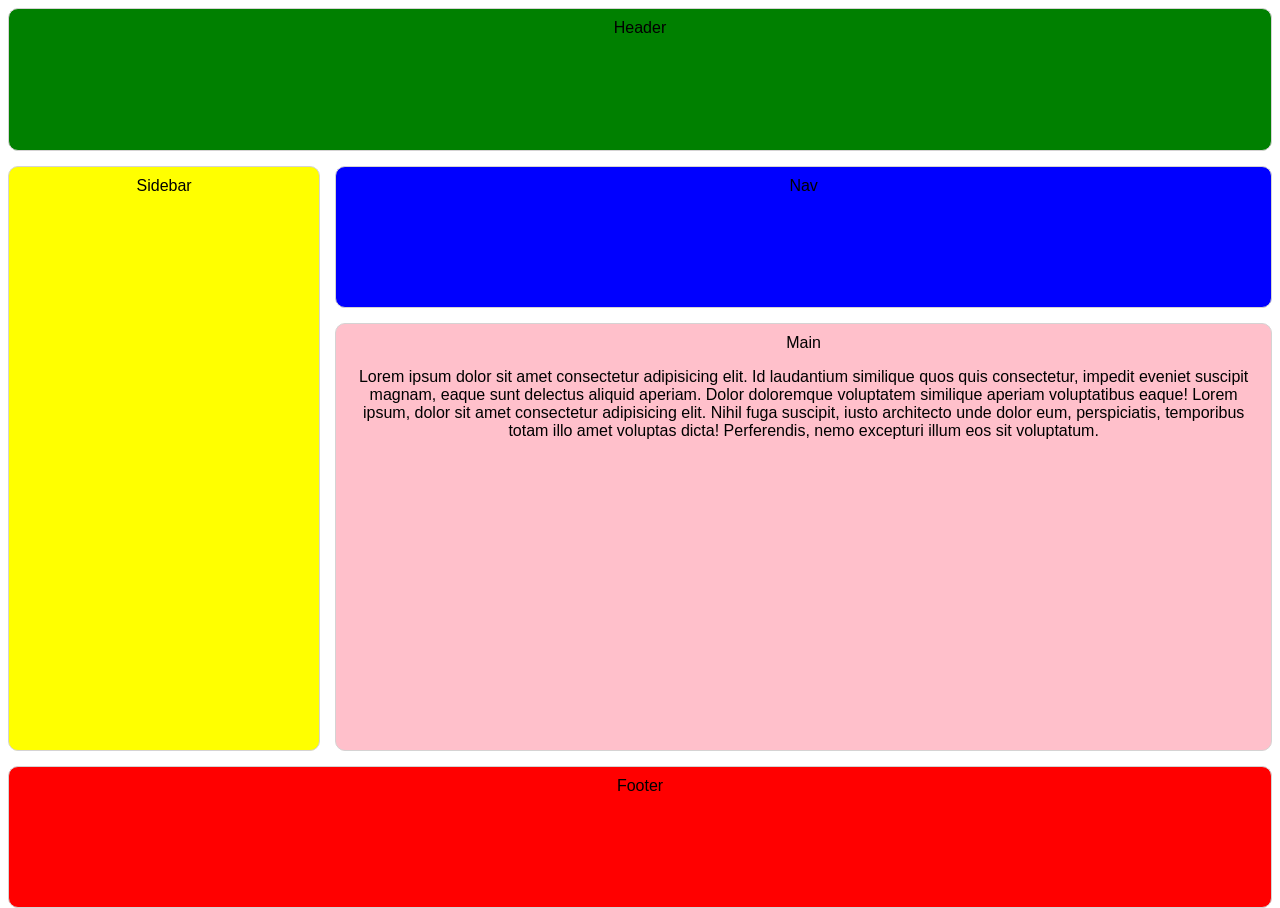
<file: intermediate-html-css/advanced-grid/01-responsive-holy-grail/mySolution/index.html>
<!DOCTYPE html>
<html lang="en">
<head>
    <meta charset="UTF-8">
    <meta name="viewport" content="width=device-width, initial-scale=1.0">
    <title>Grid Layout</title>
    <link rel="stylesheet" href="./css/styles.css">
</head>
<body>
    <div class="container">
        <header class="header">Header</header>
        <nav class="nav">Nav</nav>
        <main class="main">Main
            <p>Lorem ipsum dolor sit amet consectetur adipisicing elit. Id laudantium similique quos quis consectetur, impedit eveniet suscipit magnam, eaque sunt delectus aliquid aperiam. Dolor doloremque voluptatem similique aperiam voluptatibus eaque!
                Lorem ipsum, dolor sit amet consectetur adipisicing elit. Nihil fuga suscipit, iusto architecto unde dolor eum, perspiciatis, temporibus totam illo amet voluptas dicta! Perferendis, nemo excepturi illum eos sit voluptatum.
            </p>
        </main>
        <aside class="sidebar">Sidebar</aside>
        <footer class="footer">Footer</footer>
    </div>
</body>
</html>
</file>
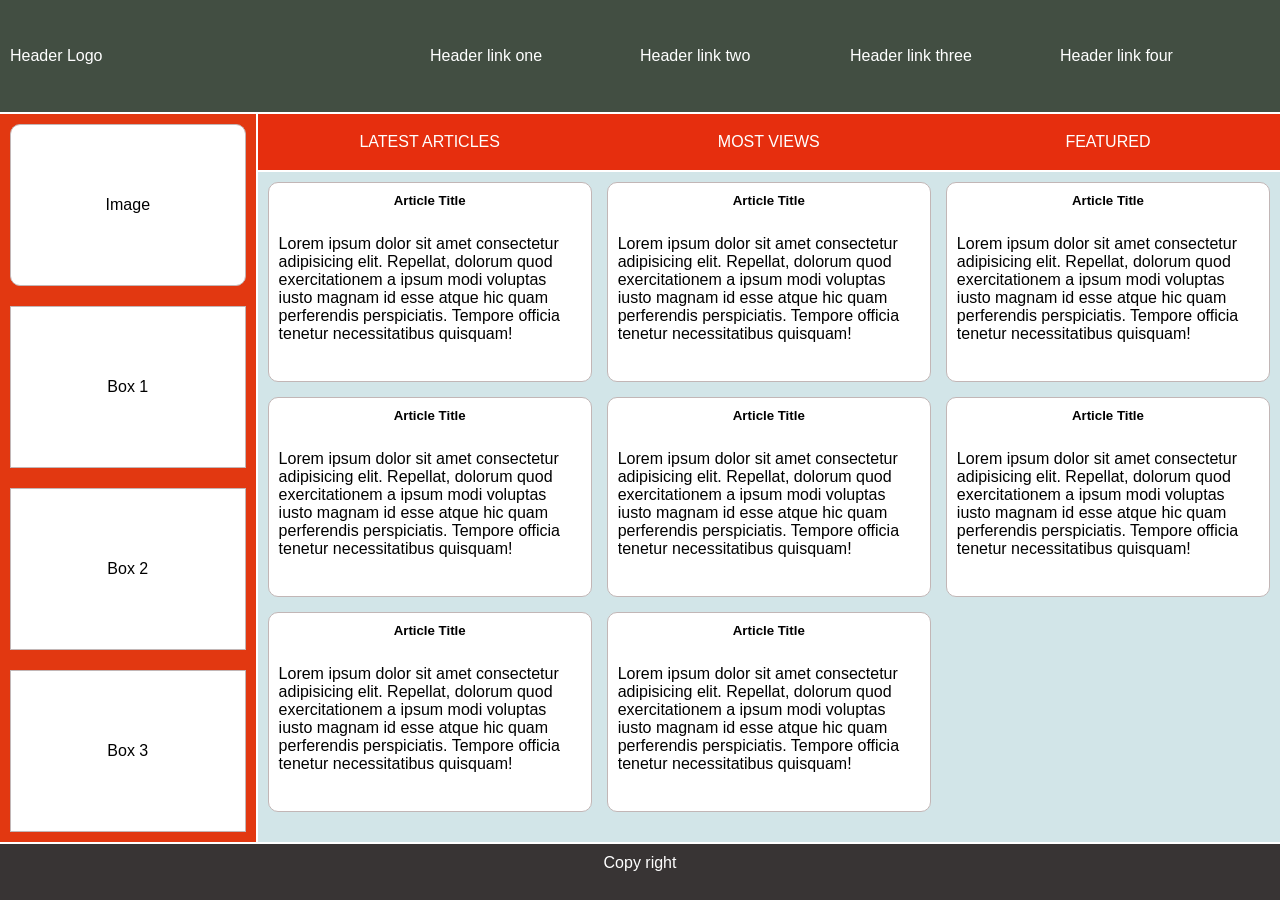
<file: intermediate-html-css/advanced-grid/02-holy-grail-mockup/mySolution/index.html>
<!DOCTYPE html>
<html lang="en">
<head>
    <meta charset="UTF-8">
    <meta name="viewport" content="width=device-width, initial-scale=1.0">
    <title>Grid Layout</title>
    <link rel="stylesheet" href="./css/styles.css">
</head>
<body>
    <div class="container">
        <header class="header">
            <ul>
                <li>Header Logo</li>
                <li>Header link one</li>
                <li>Header link two</li>
                <li>Header link three</li>
                <li>Header link four</li>
            </ul>
        </header>
        <nav class="nav">
            <div>Latest Articles</div>
            <div>Most Views</div>
            <div>Featured</div>
        </nav>
        <main class="main">
            <article class="article">
                <h5>Article Title</h5>
                <div>Lorem ipsum dolor sit amet consectetur adipisicing elit. Repellat, dolorum quod exercitationem a ipsum modi voluptas iusto magnam id esse atque hic quam perferendis perspiciatis. Tempore officia tenetur necessitatibus quisquam!</div>
            </article>
            <article class="article">
                <h5>Article Title</h5>
                <div>Lorem ipsum dolor sit amet consectetur adipisicing elit. Repellat, dolorum quod exercitationem a ipsum modi voluptas iusto magnam id esse atque hic quam perferendis perspiciatis. Tempore officia tenetur necessitatibus quisquam!</div>
            </article>
            <article class="article">
                <h5>Article Title</h5>
                <div>Lorem ipsum dolor sit amet consectetur adipisicing elit. Repellat, dolorum quod exercitationem a ipsum modi voluptas iusto magnam id esse atque hic quam perferendis perspiciatis. Tempore officia tenetur necessitatibus quisquam!</div>
            </article>
            <article class="article">
                <h5>Article Title</h5>
                <div>Lorem ipsum dolor sit amet consectetur adipisicing elit. Repellat, dolorum quod exercitationem a ipsum modi voluptas iusto magnam id esse atque hic quam perferendis perspiciatis. Tempore officia tenetur necessitatibus quisquam!</div>
            </article>
            <article class="article">
                <h5>Article Title</h5>
                <div>Lorem ipsum dolor sit amet consectetur adipisicing elit. Repellat, dolorum quod exercitationem a ipsum modi voluptas iusto magnam id esse atque hic quam perferendis perspiciatis. Tempore officia tenetur necessitatibus quisquam!</div>
            </article>
            <article class="article">
                <h5>Article Title</h5>
                <div>Lorem ipsum dolor sit amet consectetur adipisicing elit. Repellat, dolorum quod exercitationem a ipsum modi voluptas iusto magnam id esse atque hic quam perferendis perspiciatis. Tempore officia tenetur necessitatibus quisquam!</div>
            </article>
            <article class="article">
                <h5>Article Title</h5>
                <div>Lorem ipsum dolor sit amet consectetur adipisicing elit. Repellat, dolorum quod exercitationem a ipsum modi voluptas iusto magnam id esse atque hic quam perferendis perspiciatis. Tempore officia tenetur necessitatibus quisquam!</div>
            </article>
            <article class="article">
                <h5>Article Title</h5>
                <div>Lorem ipsum dolor sit amet consectetur adipisicing elit. Repellat, dolorum quod exercitationem a ipsum modi voluptas iusto magnam id esse atque hic quam perferendis perspiciatis. Tempore officia tenetur necessitatibus quisquam!</div>
            </article>

            
        </main>
        <aside class="sidebar">
            <div class="sidebar-item" style="border-radius: 10px;">Image</div>
            <div class="sidebar-item">Box 1</div>
            <div class="sidebar-item">Box 2</div>
            <div class="sidebar-item">Box 3</div>
        </aside>
        <footer class="footer">Copy right
        </footer>
    </div>
</body>
</html>
</file>
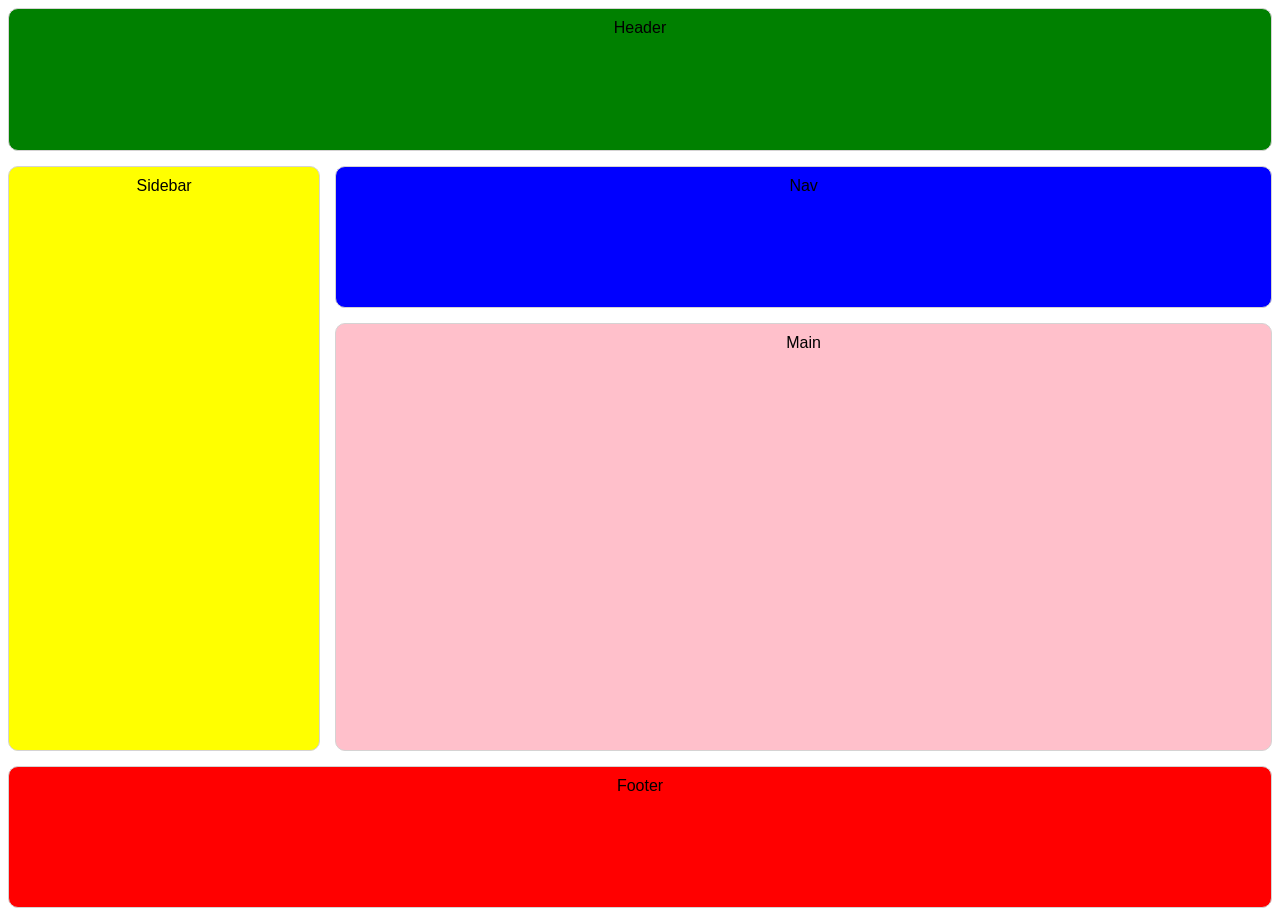
<file: intermediate-html-css/positioning-grid/01-basic-holy-grail/mySolution/index.html>
<!DOCTYPE html>
<html lang="en">
<head>
    <meta charset="UTF-8">
    <meta name="viewport" content="width=device-width, initial-scale=1.0">
    <title>Grid Layout</title>
    <link rel="stylesheet" href="./css/styles.css">
</head>
<body>
    <div class="container">
        <header class="header">Header</header>
        <nav class="nav">Nav</nav>
        <main class="main">Main</main>
        <aside class="sidebar">Sidebar</aside>
        <footer class="footer">Footer</footer>
    </div>
</body>
</html>
</file>
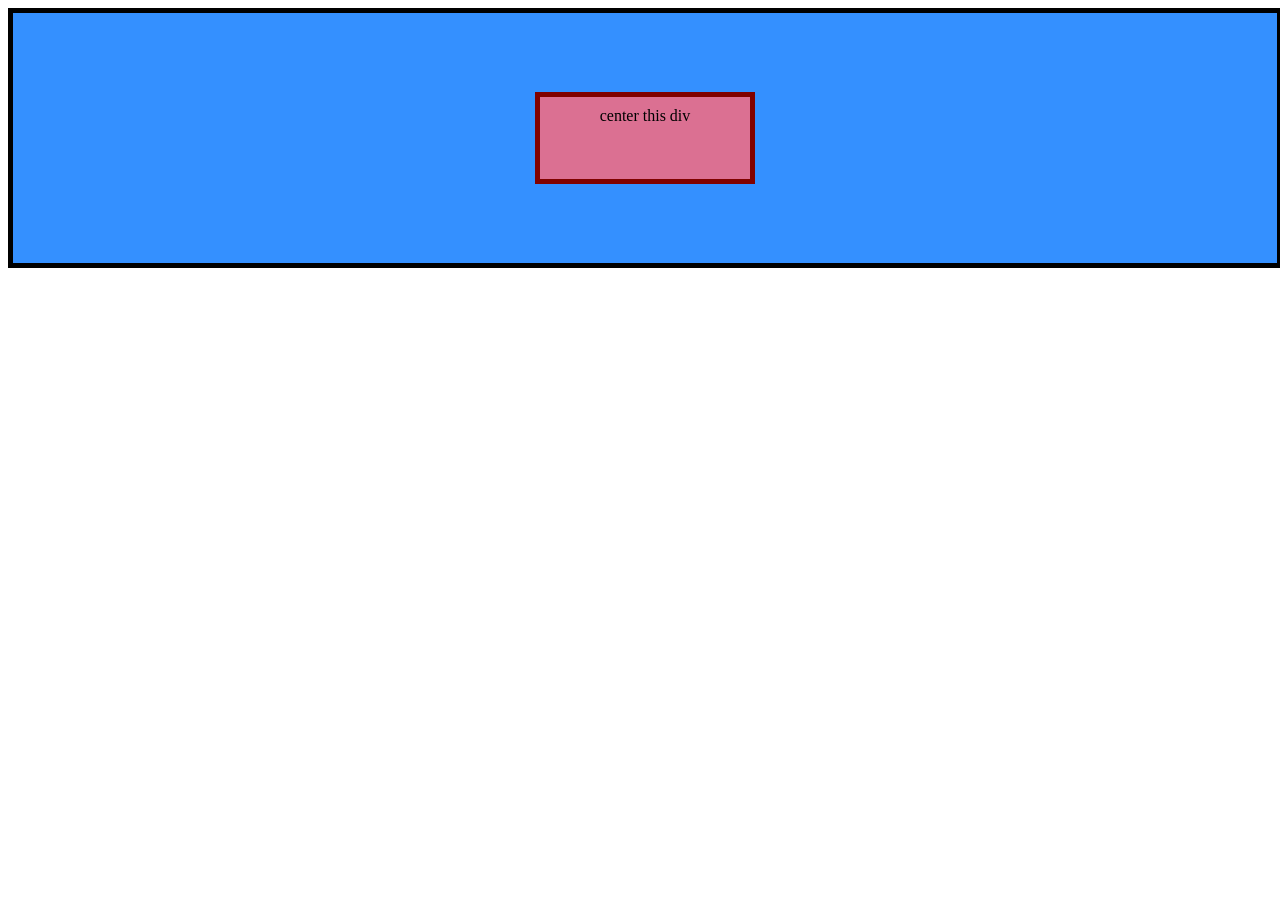
<file: foundations/flex/01-flex-center/mySolution/HTML_1.html>
<!DOCTYPE html>
<html lang="en">
<head>
    <meta charset="UTF-8">
    <meta name="viewport" content="width=device-width, initial-scale=1.0">
    <title>Document</title>
    <link rel="stylesheet" href="./css/style.css">
</head>
<body >

    <div class="flex-container">
        <div class="flex-item">center this div</div>
    </div>
</body>
</html>
</file>
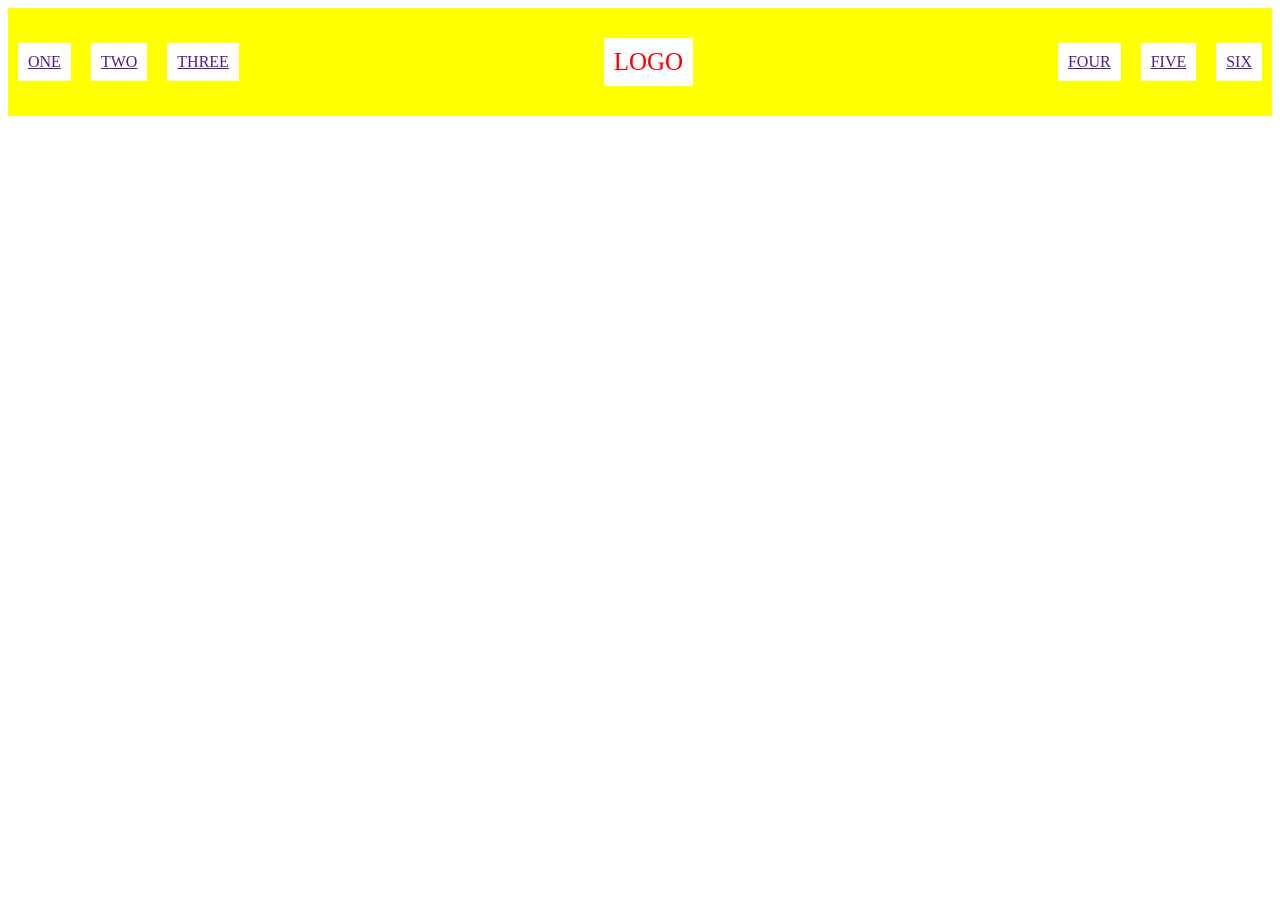
<file: foundations/flex/02-flex-header/mySolution/HTML_1.html>
<!DOCTYPE html>
<html lang="en">
<head>
    <meta charset="UTF-8">
    <meta name="viewport" content="width=device-width, initial-scale=1.0">
    <title>Document</title>
    <link rel="stylesheet" href="./css/style.css">
</head>
<body >

    <div class="flex-container">
        <div class="flex-sub-container  flex-no-grow">
            <a href="" class="spacing">ONE</a>
            <a href="" class="spacing">TWO</a>
            <a href="" class="spacing">THREE</a>
        </div>
        <div class="flex-item">
            <div class="spacing" style="color: red;font-size:25px">LOGO</div>
        </div>
        <div class="flex-sub-container flex-no-grow">
            <a href="" class="spacing">FOUR</a>
            <a href="" class="spacing">FIVE</a>
            <a href="" class="spacing">SIX</a>
        </div>
    </div>
</body>
</html>
</file>
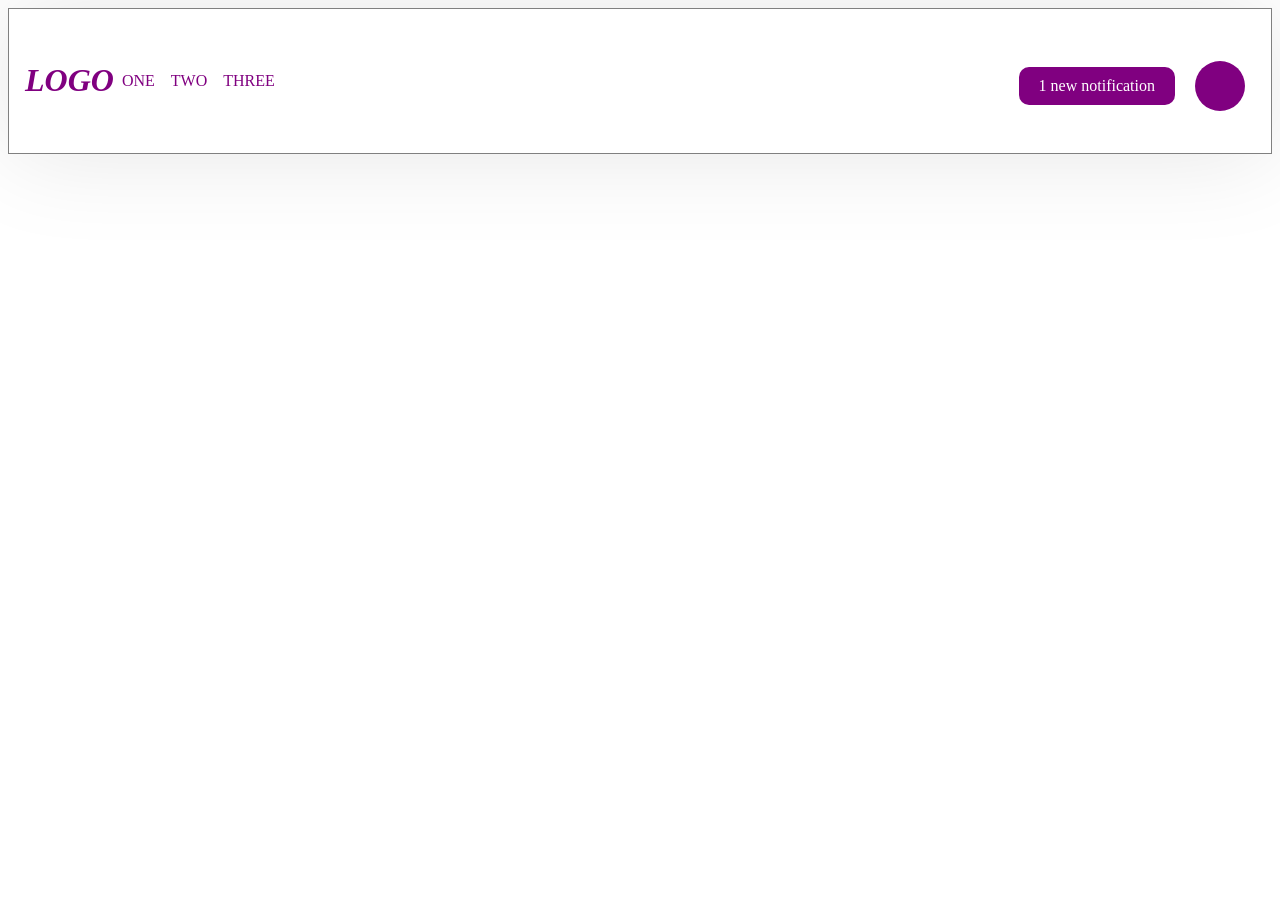
<file: foundations/flex/03-flex-header-2/mySolution/HTML_1.html>
<!DOCTYPE html>
<html lang="en">
<head>
    <meta charset="UTF-8">
    <meta name="viewport" content="width=device-width, initial-scale=1.0">
    <title>Document</title>
    <link rel="stylesheet" href="./css/style.css">
</head>
<body >

    <div class="header">
        <ul class="start">
            <h1><em>LOGO</em></h1>
            <a href="" >ONE</a>
            <a href="" >TWO</a>
            <a href="" >THREE</a>
        </ul>
        <ul class="end">
            <div class="notification"> 1 new notification</div>
            <div class="circle"></div>
        </ul>
    </div>
</body>
</html>
</file>
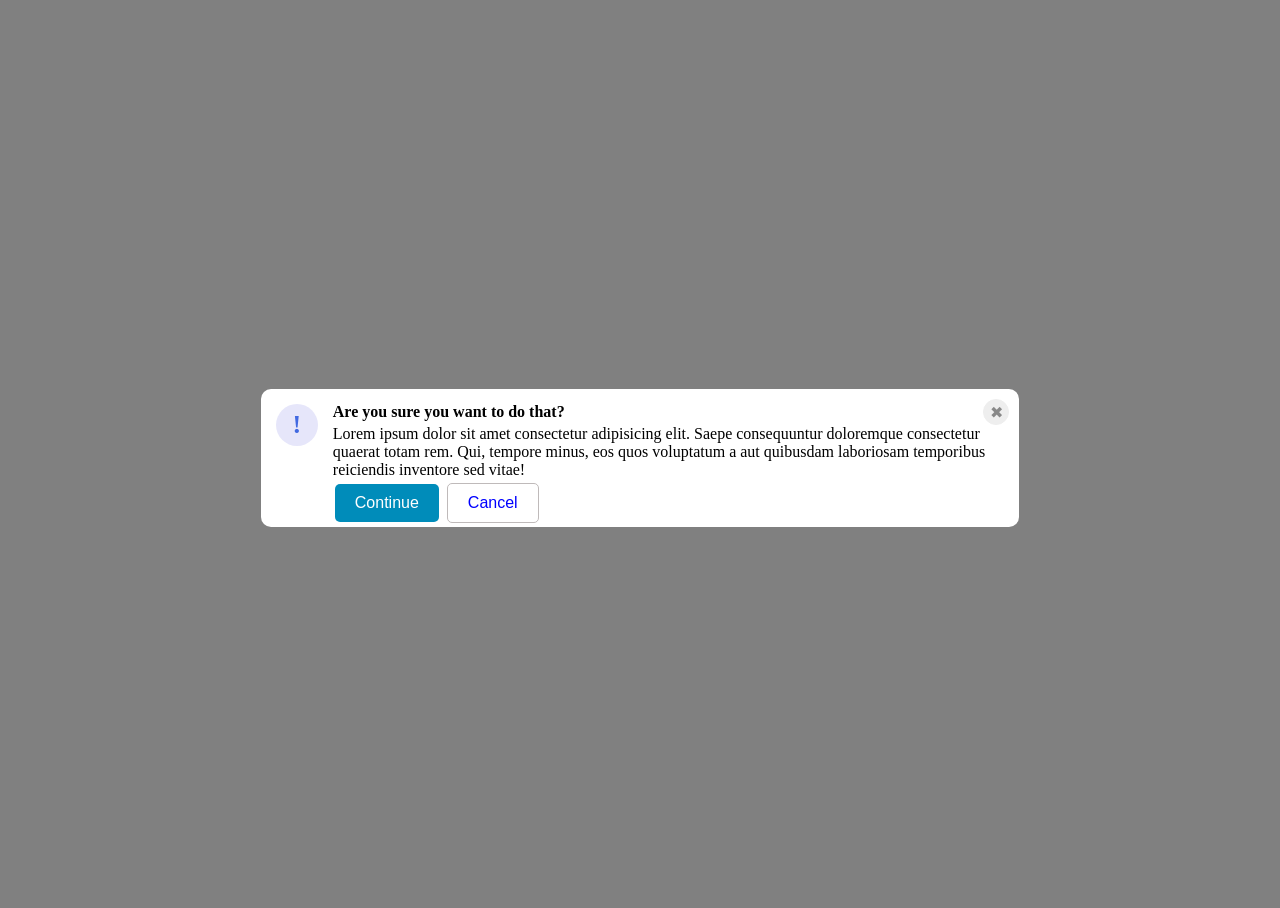
<file: foundations/flex/05-flex-modal/mySolution/HTML_1.html>
<!DOCTYPE html>
<html lang="en">
<head>
    <meta charset="UTF-8">
    <meta name="viewport" content="width=device-width, initial-scale=1.0">
    <title>Document</title>
    <link rel="stylesheet" href="./css/style.css">
</head>
<body class="flex-container">

    <div class="whole">
        <div class="circle">!</div>
        <div class="container">
            <div class="header" >
                Are you sure you want to do that?
                <div class="cancel-icon">
                    ✖
                </div>
            </div>
            <div>Lorem ipsum dolor sit amet consectetur adipisicing elit. Saepe consequuntur doloremque consectetur quaerat totam rem. Qui, tempore minus, eos quos voluptatum a aut quibusdam laboriosam temporibus reiciendis inventore sed vitae!</div>
            <button class="branding-button">Continue</button>
            <button class="cancel-button">Cancel</button>
        </div>
    </div>
</body>
</html>
</file>
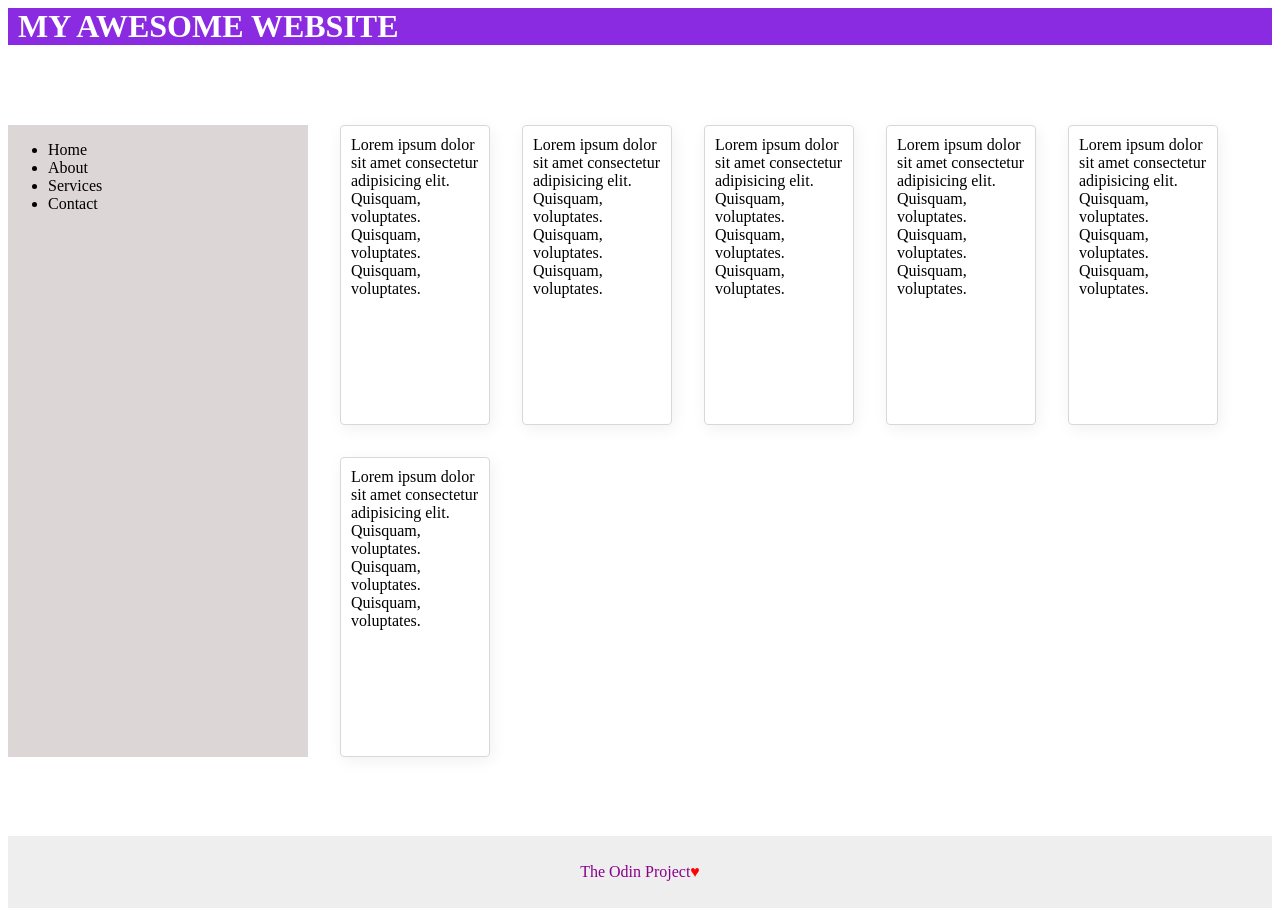
<file: foundations/flex/07-flex-layout-2/mySolution/HTML_1.html>
<!DOCTYPE html>
<html lang="en">
<head>
    <meta charset="UTF-8">
    <meta name="viewport" content="width=device-width, initial-scale=1.0">
    <title>Document</title>
    <link rel="stylesheet" href="./css/style.css">
</head>
<body>
   <h1>MY AWESOME WEBSITE</h1>
   <div class="flex-container content">
        <div class="sidebar">
            <ul>
            <li>Home</li>
            <li>About</li>
            <li>Services</li>
            <li>Contact</li>
            </ul>
        </div>
        <div class="flex-container main">
            <div class="flex-item">Lorem ipsum dolor sit amet consectetur adipisicing
            elit. Quisquam, voluptates. Quisquam, voluptates. Quisquam, voluptates.     
            </div>
            <div class="flex-item">Lorem ipsum dolor sit amet consectetur adipisicing
                elit. Quisquam, voluptates. Quisquam, voluptates. Quisquam, voluptates.     
            </div>
            <div class="flex-item">Lorem ipsum dolor sit amet consectetur adipisicing
                elit. Quisquam, voluptates. Quisquam, voluptates. Quisquam, voluptates.     
            </div>
            <div class="flex-item">Lorem ipsum dolor sit amet consectetur adipisicing
                elit. Quisquam, voluptates. Quisquam, voluptates. Quisquam, voluptates.     
            </div>
            <div class="flex-item">Lorem ipsum dolor sit amet consectetur adipisicing
                elit. Quisquam, voluptates. Quisquam, voluptates. Quisquam, voluptates.     
            </div>
            <div class="flex-item">Lorem ipsum dolor sit amet consectetur adipisicing
                elit. Quisquam, voluptates. Quisquam, voluptates. Quisquam, voluptates.     
            </div>
        </div>
   </div>
   <div class="footer">
    The Odin Project <span style="color: red;">&hearts;</span>
   </div>
</body>
</html>
</file>
<file: intermediate-html-css/advanced-grid/01-responsive-holy-grail/mySolution/css/styles.css>
.container{
    display: grid;
    height: inherit;
    grid-template: 1fr 1fr 3fr 1fr/ 1fr 3fr;
    gap : 15px
}

* {
    box-sizing: border-box;
    height: inherit;
}

html,body{
    height: 100%;
    font-family: Arial, sans-serif;
}

/* 4 rows and 2 columns */
.container > * {
    text-align: center;
    border: 1px solid rgb(213, 211, 211);
    border-radius: 10px;
    grid-auto-rows: 100px;
    padding: 10px;
    -webkit-border-radius: 10px;
    -moz-border-radius: 10px;
    -ms-border-radius: 10px;
    -o-border-radius: 10px;
}

.header{
    grid-area: 1/1/2/3;
    background-color: green;
}


.main{
    grid-area: 3/2/4/3;
    background-color: pink;
}
.nav{
    grid-area: 2/2/3/3;
    background-color: blue;
}

.sidebar{
    grid-area: 2/1/4/2;
    background-color: yellow;
}

.footer{
    grid-area: 4/1/5/3;
    background-color: red;
}
</file>
<file: intermediate-html-css/advanced-grid/02-holy-grail-mockup/mySolution/css/styles.css>
.container{
    display: grid;
    height: inherit;
    grid-template: 0.50fr .25fr 3fr .25fr/ 1fr 4fr;
    gap : 2px
}

* {
    box-sizing: border-box;
    height: inherit;
    margin: 0px;
    padding: 0px;
}

html,body{
    height: 100%;
    font-family: Arial, sans-serif;
}

li, ol{
    list-style: none;
}

/* 4 rows and 2 columns */
.container > * {
    padding: 10px;
    text-align: center;
}

.header{
    grid-area: 1/1/2/3;
    background-color: rgb(66, 78, 66);
    color: white;
}

.header ul{
    display : grid;
    grid-template: 1fr/2fr repeat(4,1fr);
    align-items: center;
    justify-content: center;
}

.header li{
    display: grid;
    align-items: center;
    justify-content: flex-start;
}


.main{
    grid-area: 3/2/4/3;
    background-color: rgb(210, 229, 232);
    display: grid;
    justify-content: center;
    align-items: center;
    grid-template-columns: repeat(auto-fit,minmax(250px,1fr));
    grid-auto-rows: 200px;
    gap: 15px;
    overflow: auto;

}

.article{
    border: 1px solid rgb(194, 182, 182);
    background-color: white;
    display: grid;
    border-radius: 10px;
    text-align: left;
    padding: 10px;
    overflow:hidden;
    -webkit-border-radius: 10px;
    -moz-border-radius: 10px;
    -ms-border-radius: 10px;
    -o-border-radius: 10px;
}

h5{
    text-align: center;
}

.nav{
    grid-area: 2/2/3/3;
    background-color: rgb(230, 46, 14);
    display: grid;
    grid-template:1fr / repeat(3,1fr);
    justify-content: center;
    align-items: center;
    color: white;
    text-transform: uppercase;
    gap: 15px;
}

.nav div{
    display: grid;
    align-items: center;
    justify-content: center;
}

.sidebar{
    grid-area: 2/1/4/2;
    background-color: rgb(226, 56, 17);
    display: grid;
    grid-template: repeat(4,1fr)/1fr;
    justify-content: center;
    align-items: center;
    gap: 20px;
}

.sidebar-item{
    display: grid;
    align-items: center;
    justify-content: center;
    border: 1px solid rgb(194, 182, 182);
    background-color: white;

}

.footer{
    grid-area: 4/1/5/3;
    background-color: rgb(56, 52, 52);
    color: white;
}
</file>
<file: intermediate-html-css/positioning-grid/01-basic-holy-grail/mySolution/css/styles.css>
.container{
    display: grid;
    height: inherit;
    grid-template: 1fr 1fr 3fr 1fr/ 1fr 3fr;
    gap : 15px
}

* {
    box-sizing: border-box;
    height: inherit;
}

html,body{
    height: 100%;
    font-family: Arial, sans-serif;
}

/* 4 rows and 2 columns */
.container > * {
    text-align: center;
    border: 1px solid rgb(213, 211, 211);
    border-radius: 10px;
    grid-auto-rows: 100px;
    padding: 10px;
    -webkit-border-radius: 10px;
    -moz-border-radius: 10px;
    -ms-border-radius: 10px;
    -o-border-radius: 10px;
}

.header{
    grid-area: 1/1/2/3;
    background-color: green;
}


.main{
    grid-area: 3/2/4/3;
    background-color: pink;
}
.nav{
    grid-area: 2/2/3/3;
    background-color: blue;
}

.sidebar{
    grid-area: 2/1/4/2;
    background-color: yellow;
}

.footer{
    grid-area: 4/1/5/3;
    background-color: red;
}
</file>
<file: foundations/flex/01-flex-center/mySolution/css/style.css>
html,body{
    height: 100%;
}




.flex-container{
  display: flex;
  justify-content: center;
  align-items: center;
  height: 250px;
  width: 100%;
  list-style: none;
  border: 5px solid black;
  background-color: #3490ff;
}



.flex-item{
  margin: 10px;
  padding: 10px;
  text-align: center;
  vertical-align: bottom;
  height: 25%;
  width: 15%;
  background: #db7092;
  border: 5px solid #800100;
}
</file>
<file: foundations/flex/02-flex-header/mySolution/css/style.css>
html,body{
    height: 100%;
}

.flex-container{
  display: flex;
  justify-content: space-between;
  align-items: center;
  height: 20%px;
  width: 100%;
  list-style: none;
  background-color: yellow;
}

.flex-sub-container{
  display: flex;
  justify-content: center;
  align-items: center;
  height: 10%;
  list-style: none;
}



.flex-item{
  margin: 10px;
  padding: 10px;
  text-align: center;
  vertical-align: bottom;
}

.spacing{
  margin: 10px;
  padding: 10px;
  background-color: white;
}

.flex-no-grow{
  flex: 0 0 auto;
  text-align: center;
  vertical-align: bottom;
  height: 25%;
}
</file>
<file: foundations/flex/03-flex-header-2/mySolution/css/style.css>
html,body{
    height: 100%;
}

.header{
    display: flex;
    justify-content: space-between;
    align-items: baseline;
    padding: 1rem;
    background-color: white;
    border: 1px solid gray;
    box-shadow: 0 0 100px rgba(0,0,0,0.1);
    color: purple;
}

ul{
    display: flex;
    justify-content: center;
    align-items: center;
    list-style: none;
    padding: 0px;
}

a{
    color: purple;
    text-decoration: none;
    padding: 0.5rem;
}

.circle{
    width: 50px;
    height: 50px;
    border-radius: 50%;
    background-color: purple;
    margin-right: 1rem;
    margin: 10px;
}

.notification{
  display: flex;
    align-self: center;
    padding: 10px 20px;
    background-color: purple;
    color: white;
    border-radius: 10px;
    margin: 10px;
}
</file>
<file: foundations/flex/05-flex-modal/mySolution/css/style.css>
html,body{
    height: 100%;
    background-color: grey;
}

.flex-container{
    display: flex;
    flex-direction: row;
    justify-content: center;
    align-items: center;
    height: 100%;
}


.whole{
    width: 60%;
    display: flex;
    flex-direction: row;
    background-color: white;
    border: 0px solid black;
    border-radius: 10px;
}

.common{
    margin: 10px 0px;
}

.circle{
    color: royalblue;
  font-size: 26px;
  font-weight: 700;
  background: lavender;
  width: 42px;
  height: 42px;
  border-radius: 50%;
  display: flex;
  align-items: center;
  justify-content: center;
  flex-shrink: 0;
  margin:15px;
}

.text-styling{         
    text-align: center;
}

.sidebar{
    display: flex; 
    justify-content: flex-start; 
    flex-direction: column;
    height: inherit;
}

.branding-button {
    background-color: #008CBA;
    color: white;
    border: none;
    border-radius: 5px;
    padding: 10px 20px;
    text-align: center;
    text-decoration: none;
    display: inline-block;
    font-size: 16px;
    margin: 4px 2px;
    cursor: pointer;
}

.cancel-button {
    color: blue;
    background-color: white;
    border: 1px solid rgb(191, 186, 186);
    border-radius: 5px;
    padding: 10px 20px;
    text-align: center;
    text-decoration: none;
    display: inline-block;
    font-size: 16px;
    margin: 4px 2px;
    cursor: pointer;
}

.header{
    display: flex;
    justify-content: space-between;
    align-items: center;
    padding: 10px 10px 0px 0px;
    font-size: 16px;
    font-weight: bolder;
}

.cancel-icon{

    background: #eee;
  border-radius: 50%;
  color: #888;
  font-weight: 400;
  font-size: 16px;
  height: 24px;
  width: 24px;
  display: flex;
  align-items: center;
  justify-content: center;
  border: 1px solid #eee;
  padding: 0;
}
</file>
<file: foundations/flex/07-flex-layout-2/mySolution/css/style.css>
html,body{
    height: 100%;
}

* {
    box-sizing: border-box;
  }

h1{
    background-color: blueviolet;
    color: white;
    padding-left: 10px;
    margin:0px;
}

body {
    display: flex;
    flex-direction: column;
    justify-content: space-between;
  }

  .main {
    flex: 1;
    display: flex;
  }


.flex-container{
    display: flex
    ;
        /* flex-direction: row; */
        gap: 32px;
        /* justify-content: flex-start; */
        /* align-items: flex-start; */
        align-content: flex-start;
}

.main{
    flex-wrap: wrap;
}

.sidebar{
    width: 300px;
    background-color: rgb(220, 214, 214);
}

.footer{
    text-align: center;
    display: flex  ;
    justify-content: center;
    align-items: center;
    background-color: bisque;
    height: 72px;
  background: #eee;
  color: darkmagenta;
}

.flex-item{
    width: 150px;
    height: 300px;
    padding: 10px;
    border: 1px solid rgb(220, 214, 214);
    box-shadow: 2px 4px 16px rgba(0,0,0,.06);
    border-radius: 4px;
    -webkit-border-radius: 4px;
    -moz-border-radius: 4px;
    -ms-border-radius: 4px;
    -o-border-radius: 4px;
}
</file>
